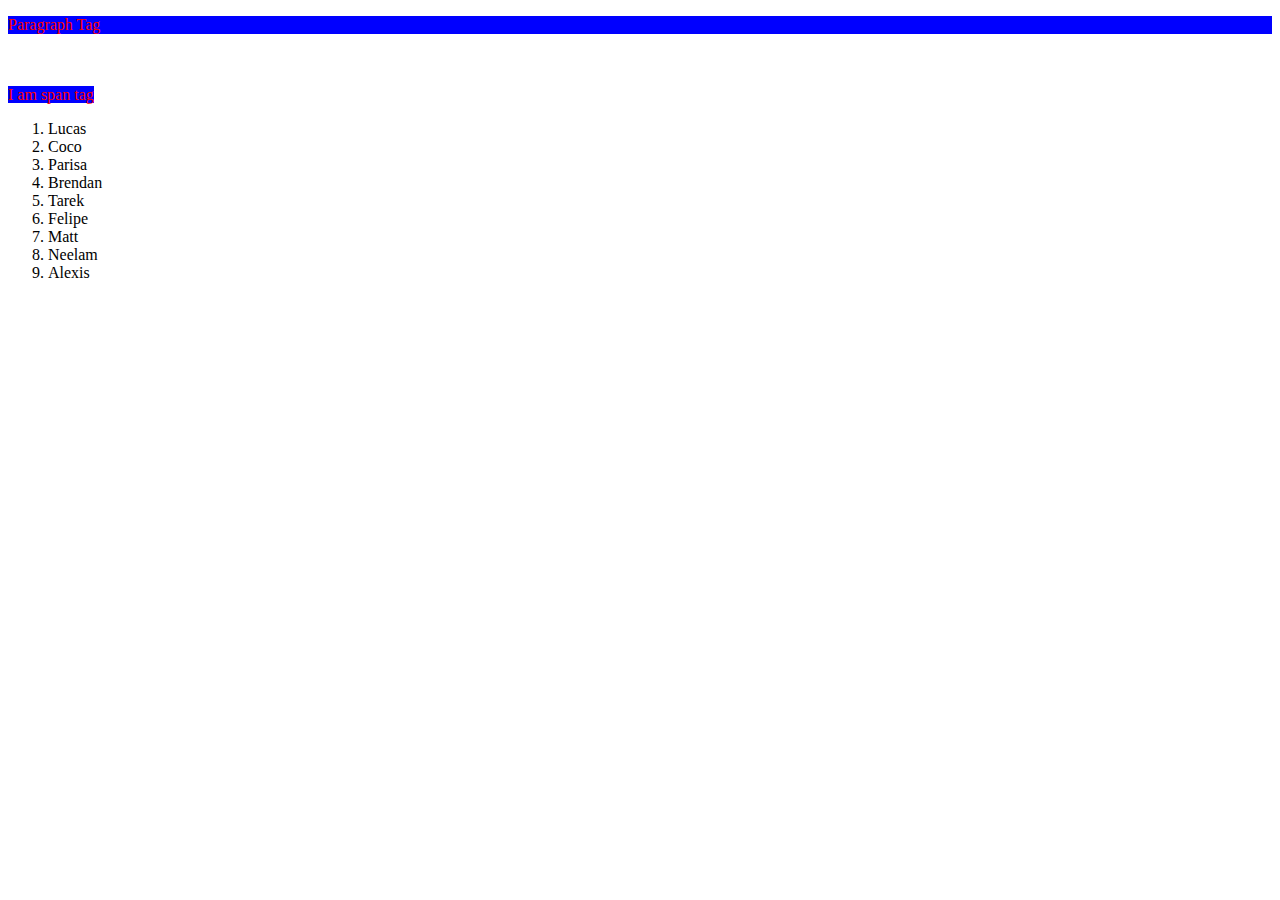
<file: index.html>
<!DOCTYPE html>
<html>
    <head>
        <title>Kruti's Page</title>
    </head>

    <body>
        <p id="paraNum1" style="color: red; background-color: blue;">Paragraph Tag</p>
        <br><br>
        <span style="color: red; background-color: blue;">I am span tag</span>
        <ol>
            <li>Lucas</li>
            <li>Coco</li>
            <li>Parisa</li>
            <li>Brendan</li>
            <li>Tarek</li>
            <li>Felipe</li>
            <li>Matt</li>
            <li>Neelam</li>
            <li>Alexis</li>
        </ol>
        
       
    </body>

</html>
</file>
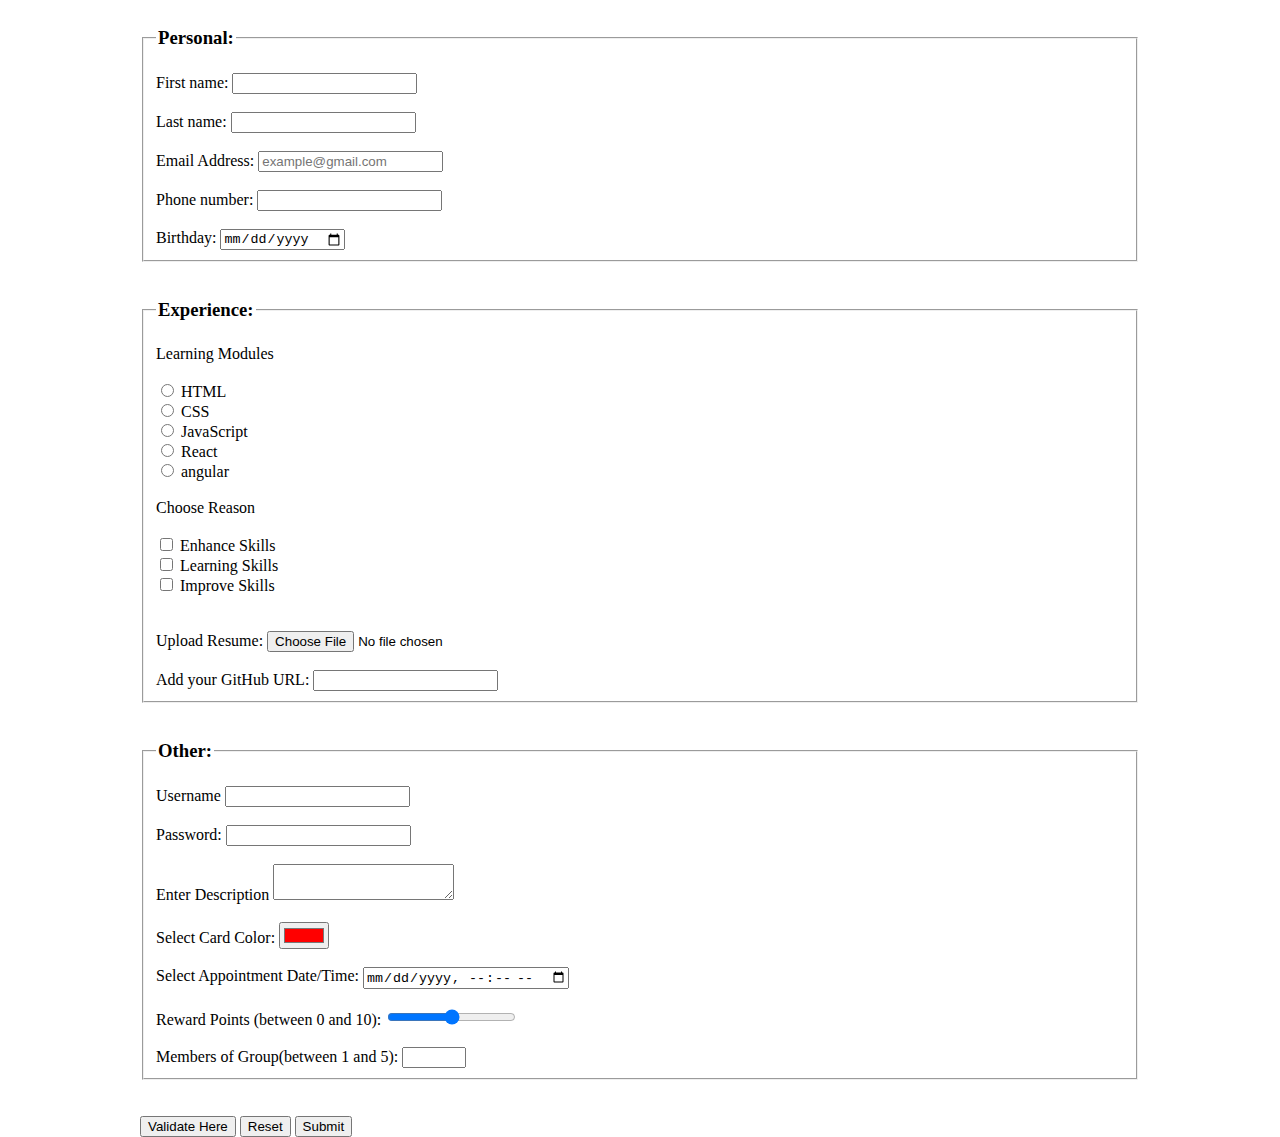
<file: form-validate.html>
<!DOCTYPE html>
<html>
    <head>
        <title>Validate Form</title>
        <link rel="stylesheet" href="style.css"> 
    </head>
    <body>

        <div class="wrapper">

            <form>
                <fieldset>
                    <legend><h3>Personal:</h3></legend>
                    <label for="fname">First name:</label>
                    <input type="text" id="fname" name="fname" required>
                    <br><br>
                    <label for="lname">Last name:</label>
                    <input type="text" id="lname" name="lname" required>
                    <br><br>
                    <label for="email">Email Address:</label>
                    <input type="email" id="email" name="email" placeholder="example@gmail.com" required>
                    <br><br> 
                    <label for="phone">Phone number:</label>
                    <input type="tel" id="phone" name="phone" pattern="[0-9]{3}-[0-9]{2}-[0-9]{3}">
                    <br><br>
                    <label for="birthday">Birthday:</label>
                    <input type="date" id="birthday" name="birthday" required>
                </fieldset>
                <br>
                <fieldset>
                    <legend><h3>Experience:</h3></legend>
                    <label for="techLang">Learning Modules</label><br><br>
                    <input type="radio" id="html" name="fav_language" value="HTML">
                    <label for="html">HTML</label><br>
                    <input type="radio" id="css" name="fav_language" value="CSS">
                    <label for="css">CSS</label><br>
                    <input type="radio" id="javascript" name="fav_language" value="JavaScript">
                    <label for="javascript">JavaScript</label><br>
                    <input type="radio" id="React" name="fav_language" value="React">
                    <label for="react">React</label><br>
                    <input type="radio" id="angular" name="fav_language" value="angular">
                    <label for="angular">angular</label>
                    <br><br>
                    <label>Choose Reason</label><br><br>
                    <input type="checkbox" id="reason1" name="reason1" value="EnhanceSkills">
                    <label for="reason1"> Enhance Skills</label><br>
                    <input type="checkbox" id="reason2" name="reason2" value="LearningSkills">
                    <label for="reason2"> Learning Skills</label><br>
                    <input type="checkbox" id="reason3" name="reason3" value="ImproveSkills">
                    <label for="reason3"> Improve Skills</label><br>
                    <br><br>
                    <label for="myfile">Upload Resume:</label>
                    <input type="file" id="myfile" name="myfile">
                    <br><br>
                    <label for="gitHub">Add your GitHub URL:</label>
                    <input type="url" id="gitHub" name="gitHub">
                </fieldset>
                <br>
                <fieldset>
                    <legend><h3>Other:</h3></legend>
                    <label for="userName">Username</label>
                    <input type="text" name="userName" id="userName" required>
                    <br><br>
                    <label for="pwd">Password:</label>
                    <input type="password" id="pwd" name="pwd" required>
                    <br><br>
                    <label for="description">Enter Description</label>
                    <textarea id="desc" name="desc"></textarea>
                    <br><br>
                    <label for="favcolor">Select Card Color:</label>
                    <input type="color" id="favcolor" name="favcolor" value="#ff0000">
                    <br><br>
                    <label for="apptTime">Select Appointment Date/Time:</label>
                    <input type="datetime-local" id="apptTime" name="apptTime">
                    <br><br>
                    <label for="points">Reward Points (between 0 and 10):</label>
                    <input type="range" id="points" name="points" min="10" max="100">
                    <br><br>  
                    <label for="quantity">Members of Group(between 1 and 5):</label>
                    <input type="number" id="quantity" name="quantity" min="100" max="105">
                </fieldset>

                <br><br>

                <input type="button" value="Validate Here">
                <input type="reset">
                <input type="submit">
            </form>

        </div>

    

    </body>
</html>
</file>
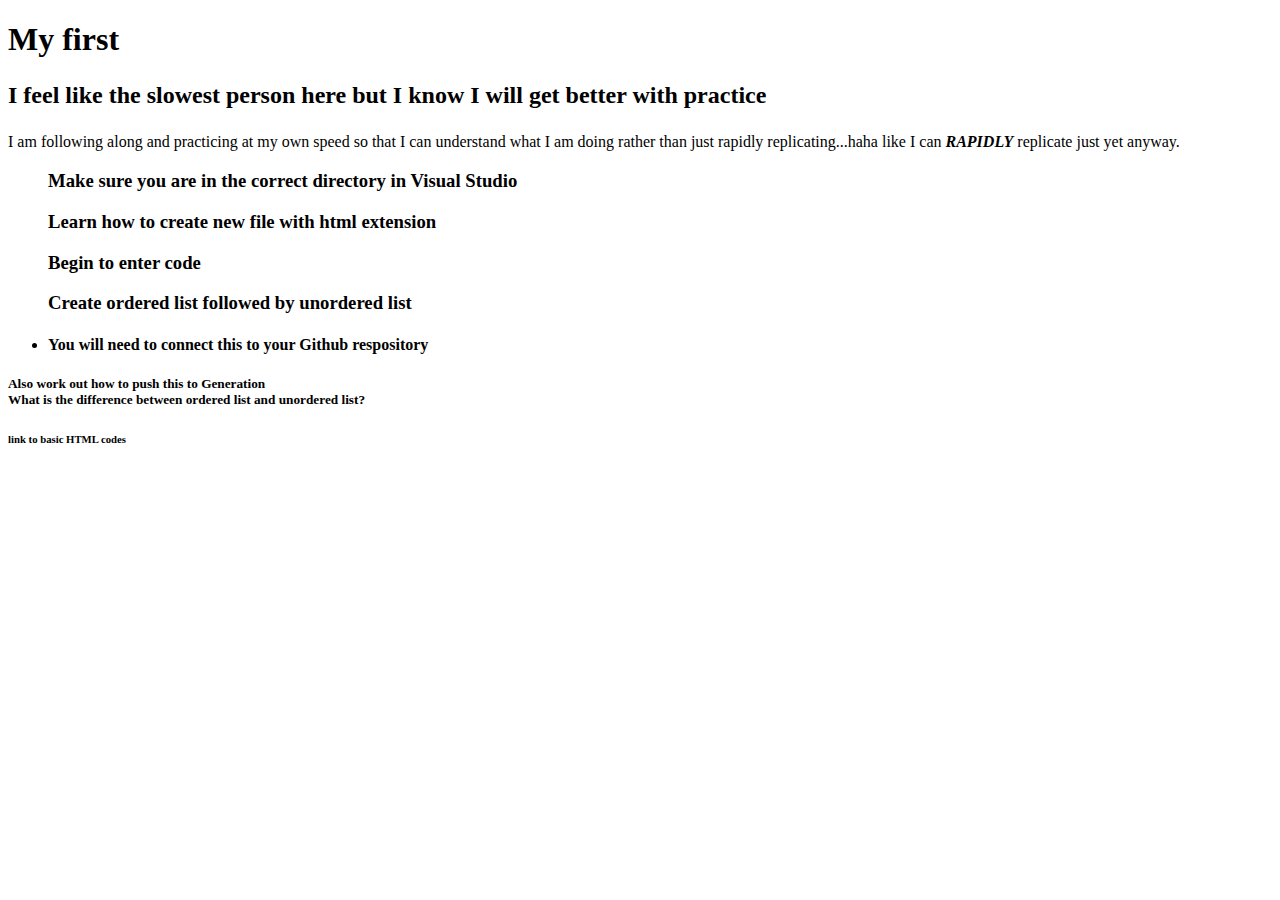
<file: mydoctype.html>
<!DOCTYPE html>
<html>
<head>
<title>Samantha's</title>
</head>
<body>
<h1>My first</h1>
<h2><p>I feel like the slowest person here but I know I will get better with practice<br></h2>
I am following along and practicing at my own speed so that I can understand what I am doing rather than just rapidly replicating...haha like I can <em><b>RAPIDLY</b></em> replicate just yet anyway.</p>
<h3><ol> Make sure you are in the correct directory in Visual Studio  
</ol>
<ol>Learn how to create new file with html extension</ol>
<ol>Begin to enter code</ol>
<ol>Create ordered list followed by unordered list</ol></h3>
<!-- A place for my inside thoughs  -->
<h4><ul><li>You will need to connect this to your Github respository</li></h4>
<h5><li>Also work out how to push this to Generation</li>
<li>What is the difference between ordered list and unordered list?</li></ul></h5>
<h6><a href="http://shell.cas.usf.edu/mccook/uwy/hyperlinks.html"></a> link to basic HTML codes</a></h6>
</body>
</html>
</file>
<file: style.css>
.wrapper {
    max-width: 1000px;
    margin: 0 auto;
    height: 100px;
}
</file>
